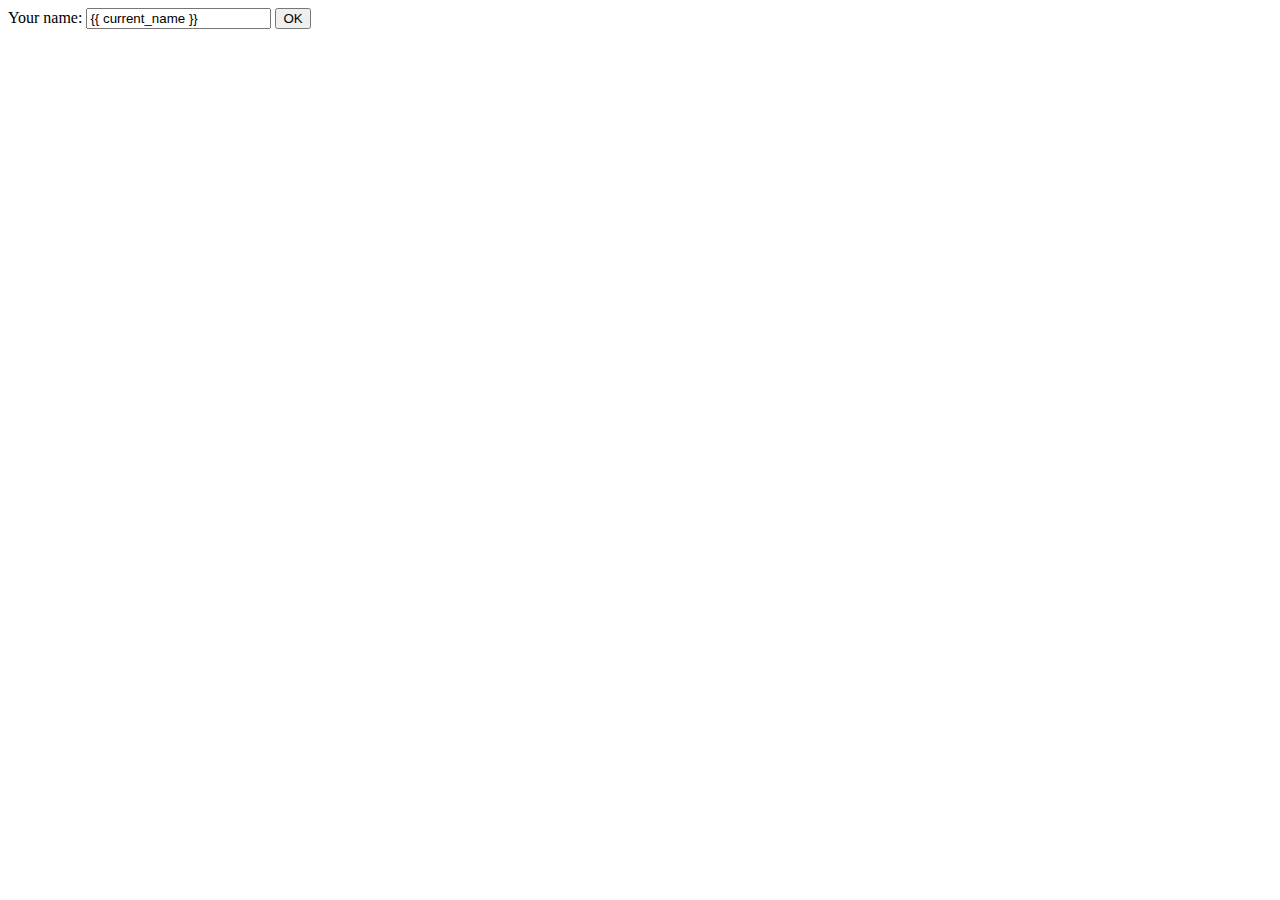
<file: templates/TimeSheet.html>
<!DOCTYPE html>
<html lang="en">
<head>
    <meta charset="UTF-8">
    <title>TimeLog</title>
</head>
<body>
<form action="/your-name/" method="post">
    <label for="your_name">Your name: </label>
    <input id="your_name" type="text" name="your_name" value="{{ current_name }}">
    <input type="submit" value="OK">
</form>
</body>
</html>
</file>
